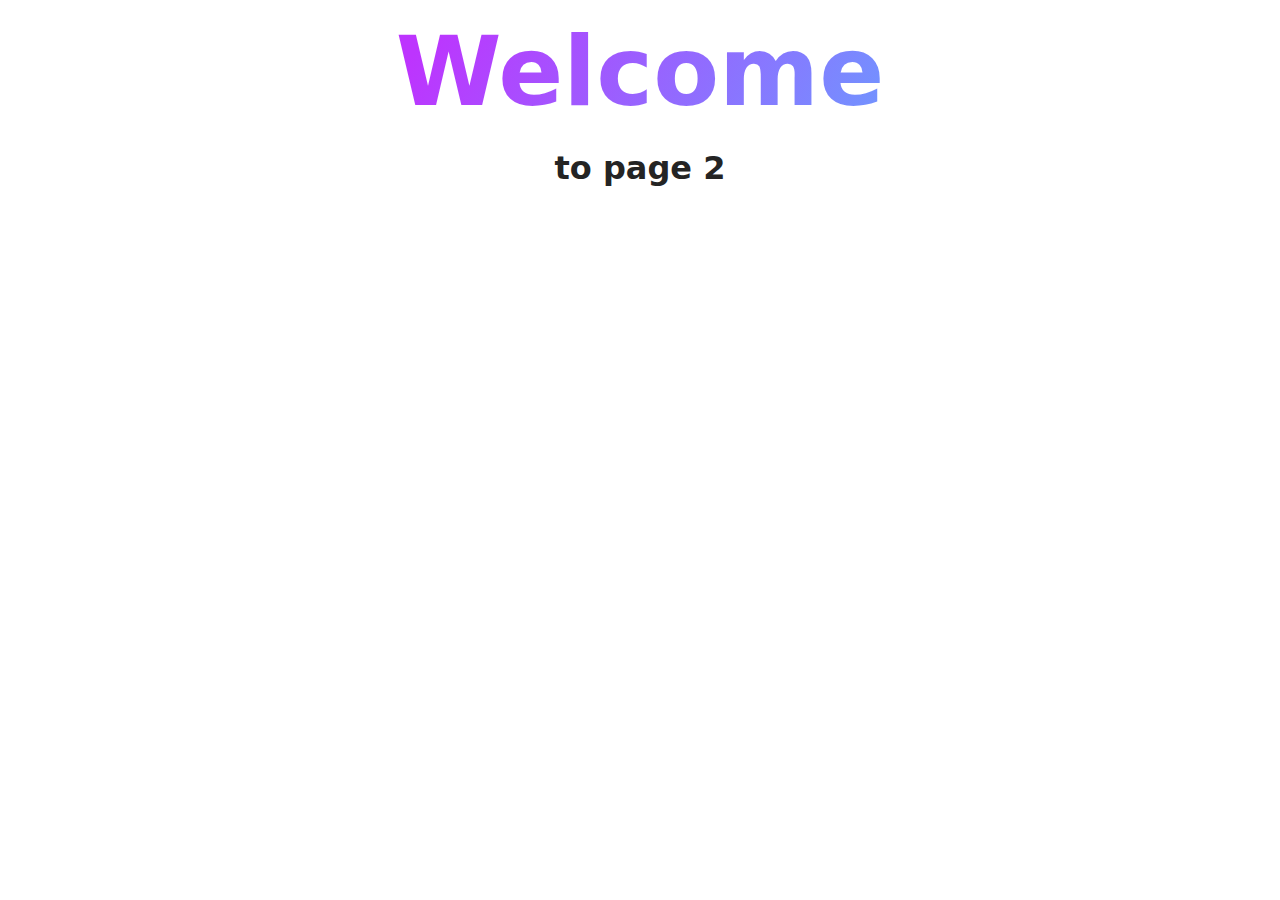
<file: src/page-2.html>
<!DOCTYPE html>
<html lang="en">
  <head>
    <meta charset="UTF-8" />
    <meta http-equiv="X-UA-Compatible" content="IE=edge" />
    <meta name="viewport" content="width=device-width, initial-scale=1.0" />
    <title>Page 2</title>
    <link rel="stylesheet" href="./css/styles.css" />
  </head>
  <body>
    <load
      src="./partials/header.html"
      icon-path="./img/sprite.svg#logo"
      highlight-act="active"
    />

    <main>
      <div class="container">
        <h1 class="main-title">
          <span class="main-title-gradient">Welcome</span> to page 2
        </h1>
        <load src="./partials/back-link.html" />
      </div>
    </main>

    <load src="./partials/footer.html" />
  </body>
</html>
</file>
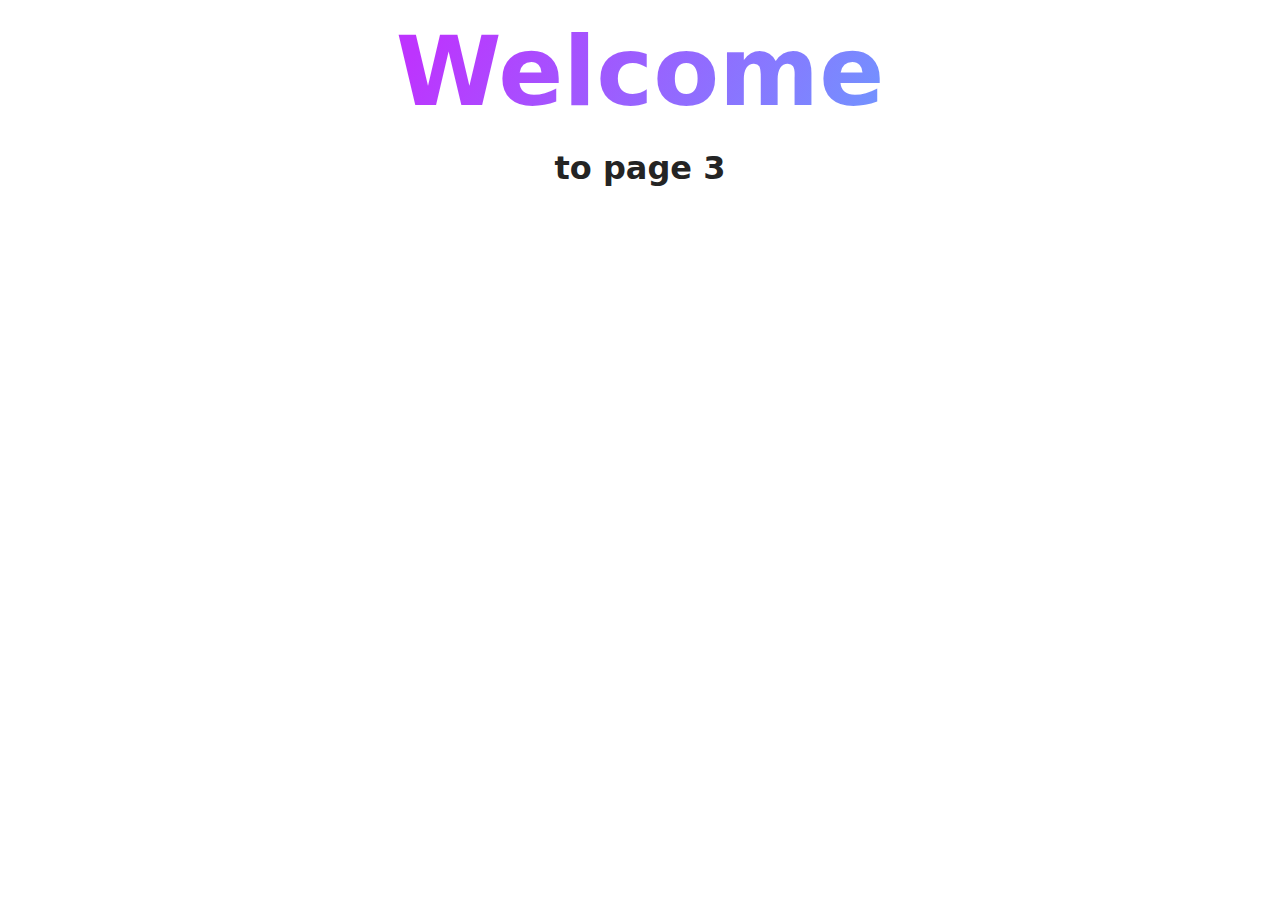
<file: src/page-3.html>
<!DOCTYPE html>
<html lang="en">
  <head>
    <meta charset="UTF-8" />
    <meta http-equiv="X-UA-Compatible" content="IE=edge" />
    <meta name="viewport" content="width=device-width, initial-scale=1.0" />
    <title>Page 3</title>
    <link rel="stylesheet" href="./css/styles.css" />
  </head>
  <body>
    <load
      src="./partials/header.html"
      icon-path="./img/sprite.svg#logo"
      highlight-curr="active"
    />

    <main>
      <div class="container">
        <h1 class="main-title">
          <span class="main-title-gradient">Welcome</span> to page 3
        </h1>
        <load src="./partials/back-link.html" />
      </div>
    </main>

    <load src="./partials/footer.html" />
  </body>
</html>
</file>
<file: src/css/styles.css>
/**
  |============================
  | include css partials with
  | default @import url()
  |============================
*/
/* Common styles */
@import url('./reset.css');
@import url('./base.css');
@import url('./container.css');
@import url('./animations.css');

/* Sections style */
@import url('./header.css');
@import url('./vite-promo.css');
@import url('./badges.css');
@import url('./back-link.css');
@import url('./footer.css');

html {
  scroll-behavior: smooth;
}

.form {
  margin: 20px ;
}

.form-input {
  font-family: "Montserrat", sans-serif;
  font-weight: 400;
  font-size: 16px;
  line-height: 1.5;
  letter-spacing: 0.04em;
  color: #000;

  width: 272px;
  height: 40px;
  border-radius: 8px;
  border: 1px solid #808080;
  outline: none;
  padding: 8px 16px;
}

.form-input::placeholder {
  font-family: "Montserrat", sans-serif;
  font-weight: 400;
  font-size: 16px;
  line-height: 1.5;
  letter-spacing: 0.04em;
  color: #808080;
}

.form-input:hover,
.form-input:focus {
  border: 1px solid #000;
}

.form-input:active {
border: 1px solid #4E75FF;
}

.button {
  font-family: "Montserrat", sans-serif;
  font-weight: 500;
  font-size: 16px;
  line-height: 1.5;
  letter-spacing: 0.04em;
  color: #fff;

  min-width: 75px;
  height: 40px;
  border-radius: 8px;
  border: 1px solid #808080;
  outline: none;
  display: inline-block;
  padding: 8px 16px;
  background-color: #4e75ff;
  border-radius: 8px;
  transition: background-color 250ms cubic-bezier(0.4, 0, 0.2, 1); 
  margin-left: 8px;
}

.button:hover,
.button:focus {
  background-color: #6c8cff;
}

.btn-more {
  display: block;
  margin: 0 auto;  
  margin-bottom: 20px;
  visibility: hidden;
  position: relative;
  margin-top: -40px;
}

.gallery {
  display: flex;
  flex-wrap: wrap;
  gap: 15px;
  align-items: center;  
  margin-bottom: 24px;
  min-height: 240px;
}

.gallery-item {
  border: 1px solid #808080;
  transition: transform 250ms cubic-bezier(0.4, 0, 0.2, 1);
}

.gallery-image {
  width: 360px;
  height: 200px;  
  background-repeat: no-repeat;
  background-position: center;
  object-fit: cover;
}

.gallery-item:hover{
  transform: scale(1.05);
}

.gallery-stat-list {
  display: flex;
  justify-content: space-around;

  font-family: "Montserrat", sans-serif;
  font-weight: 600;
  font-size: 12px;
  line-height: 1.33333;
  letter-spacing: 0.04em;
  color: #2e2f42;
}

.gallery-stat-item {
  display: flex;
  flex-direction: column;
  align-items: center;
  margin: 4px 0px;
}

.item-value {
  font-weight: 400;
  line-height: 2;
}

/* css-loader styles */

.loader {
  font-family: "Montserrat", sans-serif;
  font-weight: 400;
  font-size: 16px;
  line-height: 1.5;
  letter-spacing: 0.04em;
  color: #2e2f42;  
  display: inline-block;
  position: relative;
  margin: auto auto;
  visibility: hidden;  
}

.loader:after {
  content: '';
  height: 4px;
  width: 0%;
  display: block;
  background: #FF3D00;
  animation: 3s lineGrow linear infinite;
}

@keyframes lineGrow {
  to {
    width: 100%;
  }
}

.is-active {
  visibility: visible;
}
</file>
